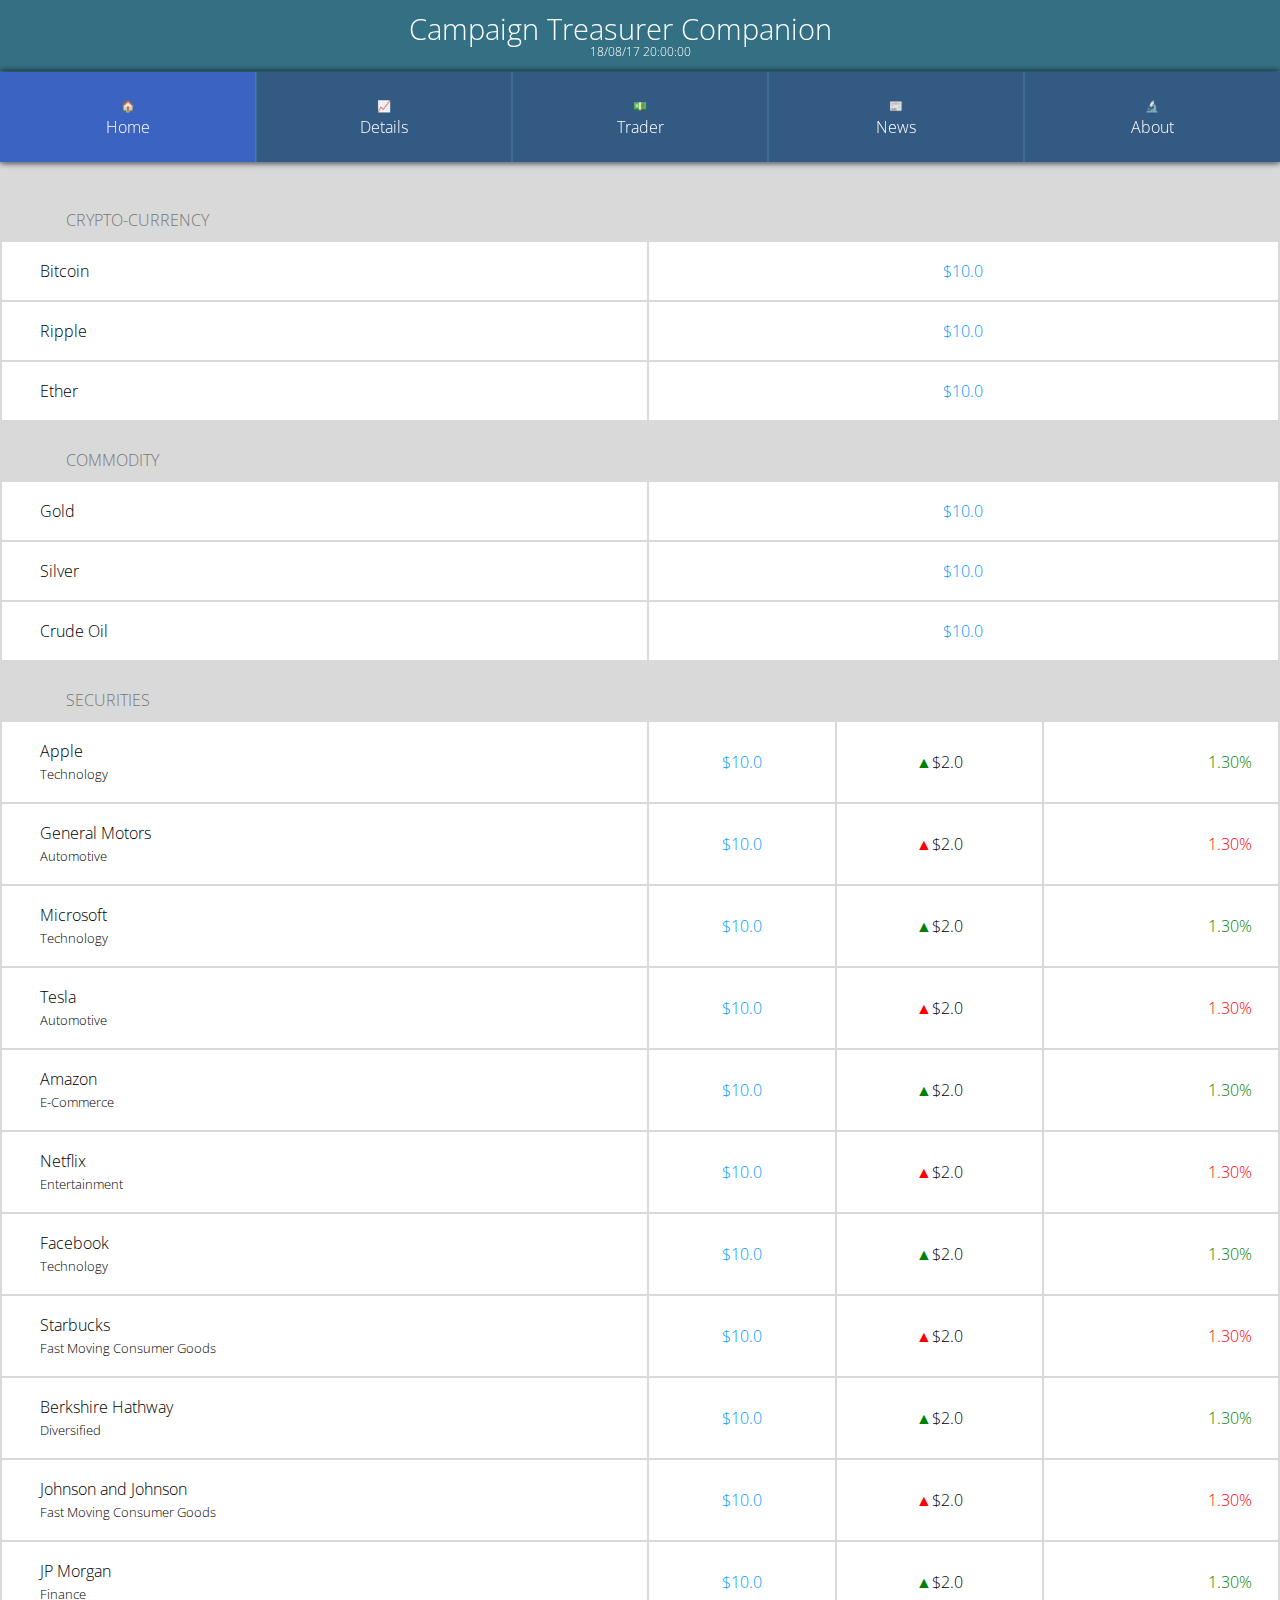
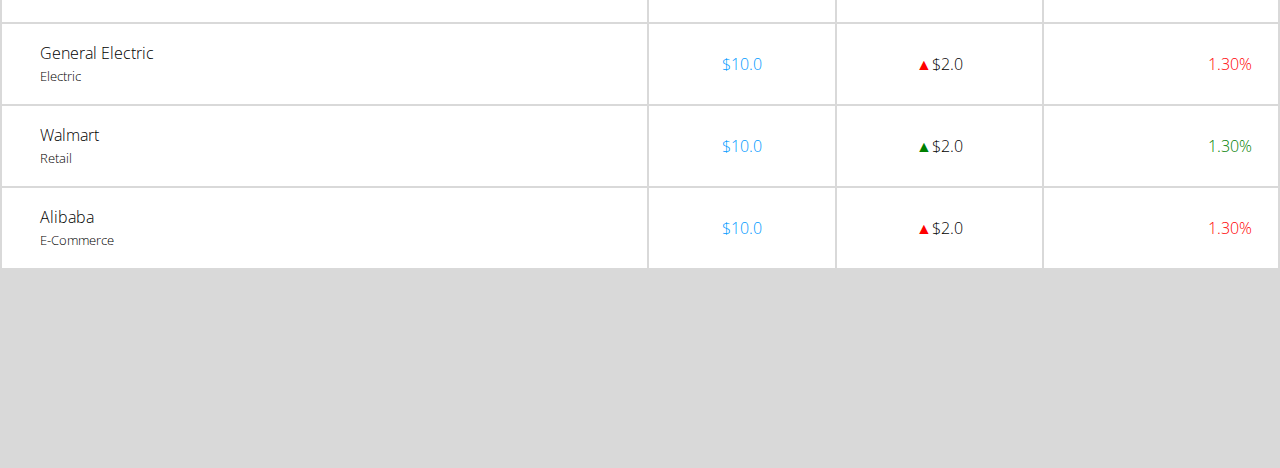
<file: index.html>
<!DOCTYPE html>
<html>
    <head>
        <title>Campaign Treasurer Companion</title>
        <link href="base.css" rel="stylesheet" type="text/css" />
        <meta charset="utf-8" />
    </head>
    <body>
        <div class="bars">
            <div class="topbar">
                <h1>
                    Campaign Treasurer Companion
                </h1>
                <small class="time">18/08/17 20:00:00</small>
            </div>
            <div class="bottombar">
                <ul class="tabs">
                    <a href="index.html" class="tabitem"><li id="selected"><span class="emoji">🏠</span><br>Home</li></a>
                    <a href="details.html" class="tabitem"><li><span class="emoji">📈</span><br>Details</li></a>
                    <a href="trader.html" class="tabitem"><li><span class="emoji">💵</span><br>Trader</li></a>
                    <a href="news.html" class="tabitem"><li><span class="emoji">📰</span><br>News</li></a>
                    <a href="about.html" class="tabitem"><li><span class="emoji">🔬</span><br>About</li></a>
                </ul>
            </div>
        </div>
        <table class="view">
            <tr class="sector"><td colspan="4" class="sector">Crypto-currency</td></tr>
            <tr class="stock"><td class="name">Bitcoin</td><td class="current" colspan="3">$10.0</td></tr>
            <tr class="stock"><td class="name">Ripple</td><td class="current" colspan="3">$10.0</td></tr>
            <tr class="stock"><td class="name">Ether</td><td class="current" colspan="3">$10.0</td></tr>
            <tr class="sector"><td colspan="4" class="sector">Commodity</td></tr>
            <tr class="stock"><td class="name">Gold</td><td class="current" colspan="3">$10.0</td></tr>
            <tr class="stock"><td class="name">Silver</td><td class="current" colspan="3">$10.0</td></tr>
            <tr class="stock"><td class="name">Crude Oil</td><td class="current" colspan="3">$10.0</td></tr>
            <tr class="sector"><td colspan="4" class="sector">Securities</td></tr>
            <tr class="stock"><td class="name">Apple<br><small>Technology</small></td><td class="current">$10.0</td><td class="difference"><span class="not_inverted triangle">&#9650;</span>$2.0</td><td class="percentage high">1.30%</td></tr>
            <tr class="stock"><td class="name">General Motors<br><small>Automotive</small></td><td class="current">$10.0</td><td class="difference"><span class="inverted triangle">&#9650;</span>$2.0</td><td class="percentage low">1.30%</td></tr>
            <tr class="stock"><td class="name">Microsoft<br><small>Technology</small></td><td class="current">$10.0</td><td class="difference"><span class="not_inverted triangle">&#9650;</span>$2.0</td><td class="percentage high">1.30%</td></tr>
            <tr class="stock"><td class="name">Tesla<br><small>Automotive</small></td><td class="current">$10.0</td><td class="difference"><span class="inverted triangle">&#9650;</span>$2.0</td><td class="percentage low">1.30%</td></tr>
            <tr class="stock"><td class="name">Amazon<br><small>E-Commerce</small></td><td class="current">$10.0</td><td class="difference"><span class="not_inverted triangle">&#9650;</span>$2.0</td><td class="percentage high">1.30%</td></tr>
            <tr class="stock"><td class="name">Netflix<br><small>Entertainment</small></td><td class="current">$10.0</td><td class="difference"><span class="inverted triangle">&#9650;</span>$2.0</td><td class="percentage low">1.30%</td></tr>
            <tr class="stock"><td class="name">Facebook<br><small>Technology</small></td><td class="current">$10.0</td><td class="difference"><span class="not_inverted triangle">&#9650;</span>$2.0</td><td class="percentage high">1.30%</td></tr>
            <tr class="stock"><td class="name">Starbucks<br><small>Fast Moving Consumer Goods</small></td><td class="current">$10.0</td><td class="difference"><span class="inverted triangle">&#9650;</span>$2.0</td><td class="percentage low">1.30%</td></tr>
            <tr class="stock"><td class="name">Berkshire Hathway<br><small>Diversified</small></td><td class="current">$10.0</td><td class="difference"><span class="not_inverted triangle">&#9650;</span>$2.0</td><td class="percentage high">1.30%</td></tr>
            <tr class="stock"><td class="name">Johnson and Johnson<br><small>Fast Moving Consumer Goods</small></td><td class="current">$10.0</td><td class="difference"><span class="inverted triangle">&#9650;</span>$2.0</td><td class="percentage low">1.30%</td></tr>
            <tr class="stock"><td class="name">JP Morgan<br><small>Finance</small></td><td class="current">$10.0</td><td class="difference"><span class="not_inverted triangle">&#9650;</span>$2.0</td><td class="percentage high">1.30%</td></tr>
            <tr class="stock"><td class="name">General Electric<br><small>Electric</small></td><td class="current">$10.0</td><td class="difference"><span class="inverted triangle">&#9650;</span>$2.0</td><td class="percentage low">1.30%</td></tr>
            <tr class="stock"><td class="name">Walmart<br><small>Retail</small></td><td class="current">$10.0</td><td class="difference"><span class="not_inverted triangle">&#9650;</span>$2.0</td><td class="percentage high">1.30%</td></tr>
            <tr class="stock"><td class="name">Alibaba<br><small>E-Commerce</small></td><td class="current">$10.0</td><td class="difference"><span class="inverted triangle">&#9650;</span>$2.0</td><td class="percentage low">1.30%</td></tr>
        </table>
    </body>
</html>
</file>
<file: base.css>
@import url('https://fonts.googleapis.com/css?family=Open+Sans:300');

* {
    transition: all 0.5s;
}
body {
    margin: 0;
    font-family: 'Helvetica Neue', 'Open Sans', sans-serif;
    font-weight: 200;
    background-color: rgba(0, 0, 0, 0.15);
}
div.bars {
    margin: 0;
    padding: 0;
    z-index: 1000;
}
div.topbar {
    font-size: 0.9em;
    position: fixed;
    margin: 0;
    top: 0;
    width: 100vw;
    background-color: rgba(50, 110, 130, 0.99);
    text-align: center;
    box-shadow: 0 0 7px #046;
}
div.topbar h1 {
    text-align: center;
    color: #fff;
    text-transform: capitalize;
    font-family: 'Helvetica Neue', 'Open Sans', sans-serif;
    font-weight: 200;
    margin-top: 0;
    margin-bottom: 0;
    padding-top: 1vh;
    margin-left: 2%;
    margin-right: 5%;
}
div.topbar small.time {
    display: block;
    margin-top: -0.5vh;
    padding: 0;
    text-align: center;
    color: #fff;
    font-size: 0.8em;
    margin-bottom: 0;
    padding-bottom: 1.5vh;
}
div.bottombar {
    position: fixed;
    margin: 0;
    bottom: 0;
    height: 10vh;
    width: 100vw;
    background-color: rgba(50, 90, 130, 1);
    box-shadow: 0 0 7px #000;
}
ul.tabs {
    color: #fff;
    list-style-type: none;
    margin: 0;
    padding: 0;
    height: 5vh;
}
ul.tabs li {
    float: left;
    margin: 0;
    padding-top: 2.4vh;
    padding-bottom: 2.6vh;
    display: block;
    width: 20vw;
    height: 5vh;
    text-align: center;
    transition: all 0.5s ease-in-out;
    box-shadow: 0 0 1px #7cf;
}
ul.tabs li#selected {
    background-color: rgba(60, 100, 200, 0.9);
}
ul.tabs li:hover {
    background-color: rgba(80, 90, 150, 0.9);
}
span.emoji {
    font-size: 0.7em;
    padding: 2%;
}
a.tabitem {
    color: #fff;
    text-decoration: none;
}
table.view {
    font-family: 'Helvetica Neue', 'Open Sans', sans-serif;
    font-weight: 300;
    margin-top: 22vh;
    margin-bottom: 22vh;
    width: 100%;
    margin-left: 0;
    margin-right: 0;
    padding: 0;
    overflow: auto;
}
table.view#details {
    table-layout: fixed;
}
table.view#panel {
    padding: 2%;
    margin-bottom: 5vh;
}
table.view#data {
    margin-top: 0;
}
table.view tr {
    padding: 0;
    margin: 0;
}
table.view tr.sector {
    background-color: none;
}
table.view tr.stock {
    color: #000;
    background-color: #fff;
    cursor: pointer;
}
table.view tr.news {
    color: #000;
    background-color: #fff;
}
table.view#panel tr.news {
    display: block;
    margin: 2%;
    margin-top: 0;
}
table.view tr.news#about, table.view tr.news#rules {
    color: #666;
}
table.view tr.profile {
    background-color: #fff;
    color: #000;
}
table.view td {
    padding-left: 1vw;
    padding-bottom: 2vh;
    padding-top: 2vh;
    padding-right: 1vw;
}
table.view td.sector{
    padding: 3vh;
    padding-left: 5vw;
    padding-bottom: 1vh;
    text-transform: uppercase;
    color: #777;
}
table.view td.user {
    padding: 7vh;
    padding-top: 0.5vh;
    text-align: right;
    text-transform: lowercase;
    color: #000;
}
table.view td.user span.user {
    text-transform: uppercase;
    font-size: 1.5em;
    color: #358;
}
table.view td.copyright {
    text-transform: none;
}
table.view span.arrow {
    display: inline-block;
    margin-left: 0.5%;
    z-index: 1;
}
table.view span.ext {
    transform: rotate(90deg);
}
a.author {
    color: inherit;
    text-decoration: underline;
}
a.author:hover {
    text-decoration: none;
}
table.view td.time {
    display: block;
    font-size: 0.7em;
    margin: 0;
    padding-top: 2vh;
    padding-left: 5vw;
    color: #777;
}
table.view td.news {
    display: block;
    margin: 0;
    padding-top: 0;
    padding-left: 2.5vw;
    padding-bottom: 3vh;
}
table.view td.name {
    padding-left: 3vw;
}
table.view td.current {
    text-align: center;
    color: #09f;
}
table.view td.difference {
    text-align: center;
}
table.view td.percentage {
    text-align: right;
    padding-right: 2vw;
}
table.view td.high {
    color: green;
}
table.view td.low {
    color: red;
}
table.view td.profile {
    margin: 0;
    padding: 5%;
    word-wrap: break-word;
}
table.view td.profile h1 {
    font-family: 'Helvetica Neue', 'Open Sans', sans-serif;
    text-transform: uppercase;
    font-size: 1.4em;
    font-weight: 200;
    margin-bottom: 0;
}
table.view td.profile h3 {
    color: #666;
    text-transform: lowercase;
    font-weight: 200;
    margin-top: 0;
}
table.view td.profile p {
    color: #056;
}
table.view td.profile b {
    color: #678;
    font-weight: 500;
}
span.triangle {
    margin: 0;
    padding: 0;
}
span.not_inverted {
    color: green;
}
span.inverted {
    color: red;
}
div.hidden {
    display: none;
}
canvas.chart {
    display: inline-block;
    max-height: 300px;
    max-width: 600px;
    border: 0.1px solid rgba(255, 255, 255, 0.3);
    padding: 1%;
    margin: -2%;
}
a.link {
    text-decoration: none;
    color: inherit;
}
a.link:hover {
    color: #09f;
}
textarea, input[type=text], input[type=number] {
    border: none;
    outline: none;
    border-bottom: 2px solid rgba(0, 0, 100, 0.4);
    font-family: 'Helvetica Neue', 'Open Sans', sans-serif;
    font-weight: 200;
    font-size: 1.2em;
    width: 80%;
    border-bottom-left-radius: 5%;
    border-bottom-right-radius: 5%;
}
input[type=number] {
    width: 35%;
}
input[type=submit], button {
    padding: 2vh;
    border: none;
    font-family: 'Helvetica Neue', 'Open Sans', sans-serif;
    font-weight: 200;
    font-size: 1.05em;
    border-radius: 5%;
    margin: 2%;
    background-color: rgba(0, 0, 0, 0.7);
    color: #fff;
}
input[type=submit]:hover, button:hover {
    background-color: rgba(0, 0, 0, 0.99);
}
select {
    border: none;
    border-bottom: 2px solid rgba(0, 0, 100, 0.6);
    outline: none;
    font-family: 'Helvetica Neue', 'Open Sans', sans-serif;
    font-weight: 200;
    font-size: 1.1em;
    background-color: rgba(0, 0, 0, 0);
    text-align: center;
    width: 30%;
    color: #222;
}

table.transactions {
    table-layout: fixed;
    width: 100%;
}
table.transactions td[colspan="3"], table.transactions td[colspan="4"], table.transactions td[colspan="5"], table.transactions td[colspan="6"], table.transactions td[colspan="7"], table.transactions td[colspan="8"] {
    color: #078;
    text-transform: capitalize;
    text-align: left;
    padding-left: 3vw;
    font-size: 1.6em;
    border-bottom: 2px solid #078;
}
table.transactions td {
    color: #000;
    border-bottom: 1px dashed #555;
    word-wrap: break-word;
}
table.transactions th {
    font-size: 0.8em;
    padding: 2%;
    font-weight: 500;
    text-transform: uppercase;
    text-align: left;
    word-wrap: break-word;
}

@media only screen and (min-width : 1200px) {
    div.bars {
        position: fixed;
        top: 0;
    }
    div.topbar {
        position: relative;
    }
    div.bottombar {
        position: relative;
        background-color: rgba(50, 90, 130);
    }
    table.view {
        margin-top: 20vh;
    }
}
</file>
